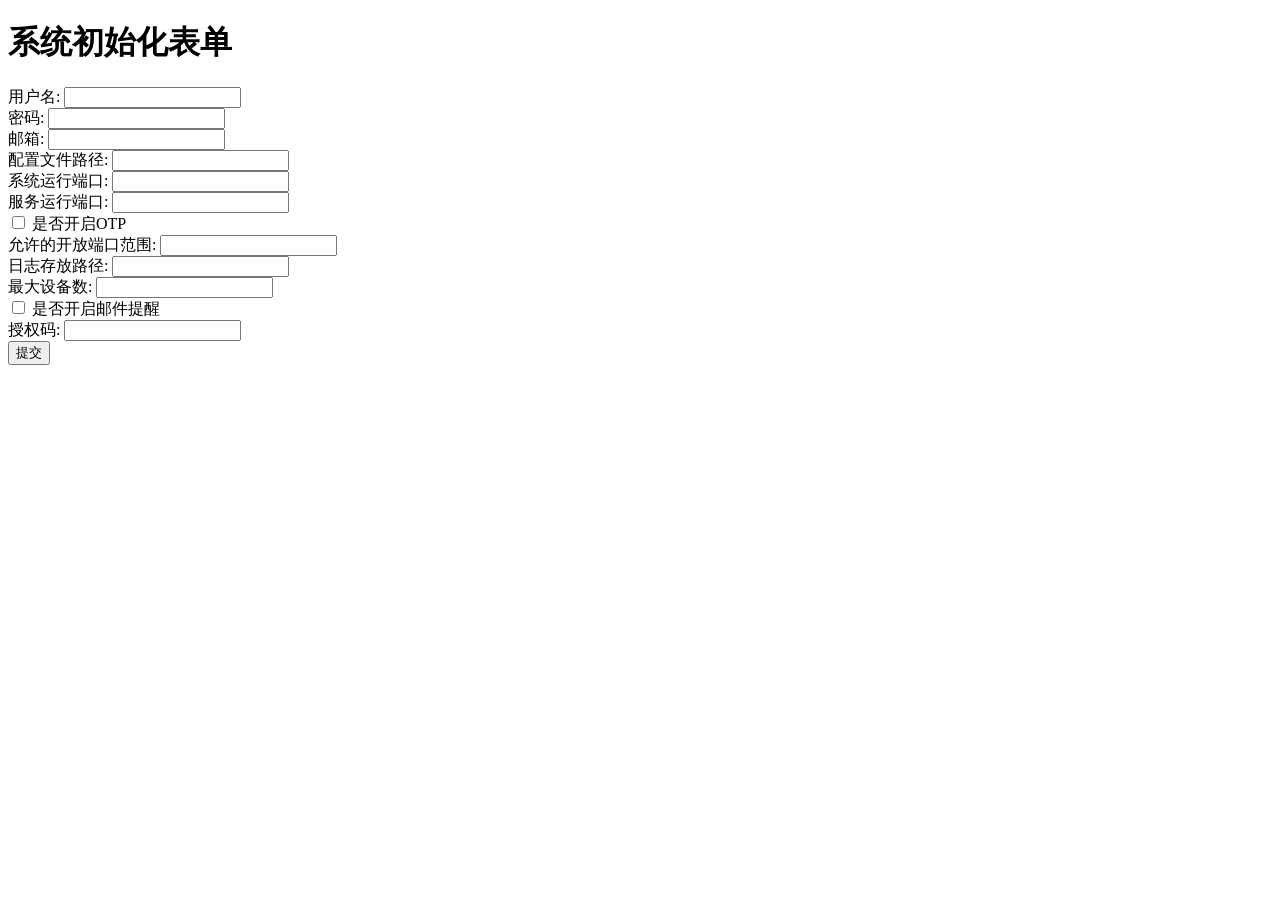
<file: static/index.html>
<!DOCTYPE html>
<html lang="en">
<head>
    <meta charset="UTF-8">
    <title>系统初始化表单</title>
    <script>
        function submitForm() {
            // 获取表单数据
            var formData = {
                username: document.getElementById('username').value,
                password: document.getElementById('password').value,
                email: document.getElementById('email').value,
                configPath: document.getElementById('configPath').value,
                systemPort: document.getElementById('systemPort').value,
                servicePort: document.getElementById('servicePort').value,
                enableOTP: document.getElementById('enableOTP').checked,
                openPortsRange: document.getElementById('openPortsRange').value,
                logPath: document.getElementById('logPath').value,
                maxDevices: document.getElementById('maxDevices').value,
                enableEmailAlerts: document.getElementById('enableEmailAlerts').checked,
                authCode: document.getElementById('authCode').value
            };

            // 将表单数据转换为JSON字符串
            var formDataJSON = JSON.stringify(formData);

            // 创建XMLHttpRequest对象
            var xhr = new XMLHttpRequest();

            // 设置请求方法和URL
            xhr.open('POST', '/api/system/init', true);

            // 设置请求头
            xhr.setRequestHeader('Content-Type', 'application/json');

            // 发送请求
            xhr.send(formDataJSON);

            // 处理响应
            xhr.onreadystatechange = function () {
                if (xhr.readyState === 4) {
                    if (xhr.status === 200) {
                        // 请求成功
                        document.getElementById('status').innerText = '请求成功，正在跳转...';
                        // 延迟跳转
                        setTimeout(function () {
                            window.location.href = '/hellowoord';
                        }, 1000);
                    } else {
                        // 请求失败
                        try {
                            var response = JSON.parse(xhr.responseText);
                            alert('请求失败: ' + response.msg);
                        } catch (e) {
                            alert('请求失败: 无法解析服务器响应');
                        }
                    }
                }
            };
        }
    </script>
</head>
<body>
<h1>系统初始化表单</h1>
<form onsubmit="submitForm(); return false;">
    <div>
        <label for="username">用户名:</label>
        <input id="username" name="username" required type="text">
    </div>
    <div>
        <label for="password">密码:</label>
        <input id="password" name="password" required type="password">
    </div>
    <div>
        <label for="email">邮箱:</label>
        <input id="email" name="email" required type="email">
    </div>
    <div>
        <label for="configPath">配置文件路径:</label>
        <input id="configPath" name="configPath" required type="text">
    </div>
    <div>
        <label for="systemPort">系统运行端口:</label>
        <input id="systemPort" name="systemPort" required type="number">
    </div>
    <div>
        <label for="servicePort">服务运行端口:</label>
        <input id="servicePort" name="servicePort" required type="number">
    </div>
    <div>
        <label>
            <input id="enableOTP" name="enableOTP" type="checkbox"> 是否开启OTP
        </label>
    </div>
    <div>
        <label for="openPortsRange">允许的开放端口范围:</label>
        <input id="openPortsRange" name="openPortsRange" required type="text">
    </div>
    <div>
        <label for="logPath">日志存放路径:</label>
        <input id="logPath" name="logPath" required type="text">
    </div>
    <div>
        <label for="maxDevices">最大设备数:</label>
        <input id="maxDevices" name="maxDevices" required type="number">
    </div>
    <div>
        <label>
            <input id="enableEmailAlerts" name="enableEmailAlerts" type="checkbox"> 是否开启邮件提醒
        </label>
    </div>
    <div>
        <label for="authCode">授权码:</label>
        <input id="authCode" name="authCode" required type="text">
    </div>
    <div>
        <button type="submit">提交</button>
        <span id="status"></span>
    </div>
</form>

</body>
</html>
</file>
